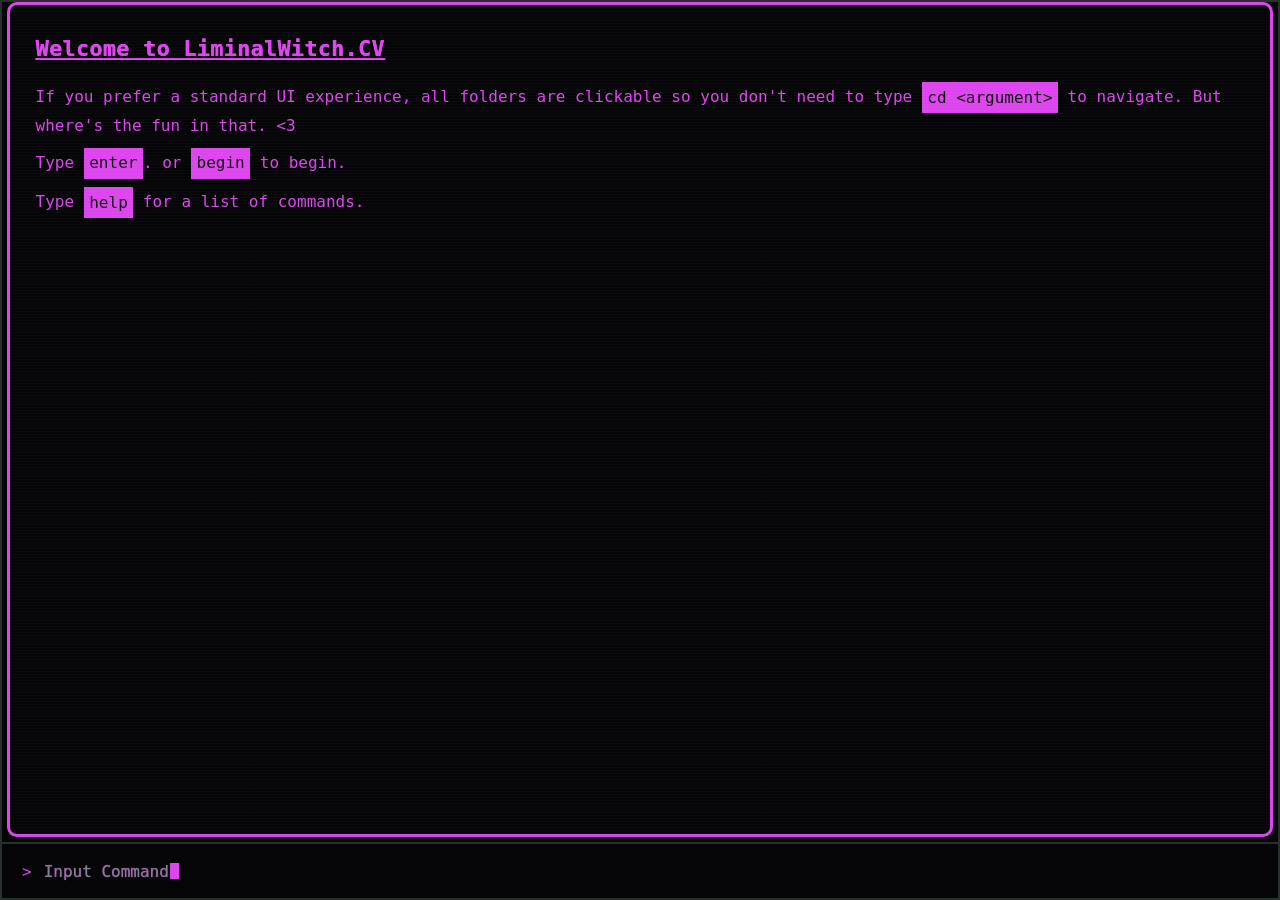
<file: index.html>
<!DOCTYPE html>
<html lang="en">
<head>
    <meta charset="UTF-8">
    <meta name="viewport" content="width=device-width, initial-scale=1.0">
    
    <!-- SEO -->
    <title>LiminalWitch.CV — Mordraga | VTuber & Developer</title>
    <meta name="description" content="Portfolio of Mordraga — liminal witch VTuber, indie developer, and builder of cursed things. Explore projects via terminal.">
    <link rel="canonical" href="https://liminalwitch.cv/">

    <!-- Open Graph -->
    <meta property="og:type" content="website">
    <meta property="og:url" content="https://liminalwitch.cv/">
    <meta property="og:title" content="LiminalWitch.CV — Mordraga">
    <meta property="og:description" content="Portfolio of Mordraga — liminal witch VTuber, indie developer, and builder of cursed things. Explore projects via terminal.">
    <meta property="og:image" content="https://liminalwitch.cv/og-image.png">

    <!-- Twitter Card -->
    <meta name="twitter:card" content="summary_large_image">
    <meta name="twitter:site" content="@Mordraga0">
    <meta name="twitter:title" content="LiminalWitch.CV — Mordraga">
    <meta name="twitter:description" content="Portfolio of Mordraga — liminal witch VTuber, indie developer, and builder of cursed things.">
    <meta name="twitter:image" content="https://liminalwitch.cv/og-image.png">

    <meta charset="UTF-8">
    <meta name="viewport" content="width=device-width, initial-scale=1.0">
    <meta name="description" content="A small portfolio site for the person behind the character Mordraga, a liminal witch VTuber archetype.">
    <link rel="stylesheet" href="styles/style.css?v=20260312-toaststack1">
    <link rel="preload" as="font" type="font/ttf" crossorigin
      href="https://raw.githubusercontent.com/Mordraga/BarazhadHost/main/Terminal/Modeseven-L3n5.ttf">
    <!-- Umami (uncomment and set your instance + website ID)
    <script defer src="https://umami.example.com/script.js" data-website-id="YOUR-WEBSITE-ID"></script>
    -->

</head>
<body>
    <main class="screen">
        <section id="terminalLog" class="terminalPage terminalLog" aria-live="polite">
            <h1>Welcome to LiminalWitch.CV</h1>
            <p>
                If you prefer a standard UI experience, all folders are
                clickable so you don't need to type <codeblock>cd &lt;argument&gt;</codeblock>
                to navigate. But where's the fun in that. &lt;3
            </p>
                
            <p>Type <codeblock data-command="enter">enter</codeblock>. or 
               <codeblock data-command="begin">begin</codeblock> to begin.
            </p>

            <p>Type <codeblock data-command="help">help</codeblock> for a list of commands.</p>
        </section>

        <div id="terminalPrompt" class="input-button-wrapper">
            <span class="sr-only">Input command</span>
            <span class="prompt">&gt;</span>
            <div id="inputShell" class="inputShell" role="textbox" aria-label="Input command" tabindex="0">
                <input id="keyboardCapture" class="keyboardCapture" type="text" inputmode="text" enterkeyhint="send" autocomplete="off" autocapitalize="none" autocorrect="off" spellcheck="false" aria-label="Keyboard input">
                <span id="promptText" class="promptText promptText--placeholder">Input Command</span>
                <span class="cursor" aria-hidden="true"></span>
            </div>
        </div>
    </main>

    <script type="module" src="scripts/app.js?v=20260312-commandfix2"></script>
</body>
</html>
</file>
<file: styles/style.css>
/* Terminal but make it witchy~ */

:root {
    --background: #0a0a0a;
    --panel: #050507;
    --accent: #dd46ee;
    --main-color: #dd46ee;
    --access-font: #101010;
    --muted: #7c828c;
    --token-bg: rgba(221, 70, 238, 0.2);
    --token-border: rgba(221, 70, 238, 0.4);
    --border: #27302d;
}

@font-face {
    font-family: "Modeseven-L3n5";
    src: url("https://raw.githubusercontent.com/Mordraga/BarazhadHost/main/Terminal/Modeseven-L3n5.ttf") format("truetype");
    font-display: swap;
}

* {
    box-sizing: border-box;
}

body {
    margin: 0;
    min-height: 100vh;
    height: 100vh;
    padding: 0;
    overflow: hidden;
    background: var(--background);
    color: var(--main-color);
    font-family: "Modeseven-L3n5", monospace;
    font-size: clamp(1rem, 1.1vw, 1.25rem);
}

.screen {
    width: 100%;
    min-height: 100vh;
    height: 100vh;
    border: 2px solid var(--border);
    background: var(--panel);
    display: grid;
    grid-template-rows: 1fr auto;
}

.terminalPage {
    position: relative;
    isolation: isolate;
    min-height: 0;
    padding: clamp(1rem, 2vw, 2rem);
    margin: 5px;
    border: var(--accent), solid;
    border-radius: 10px;
    line-height: 1.65;
    overflow-x: hidden;
    overflow-y: auto;
}

.terminalPage::before {
    content: "";
    position: absolute;
    inset: 0;
    pointer-events: none;
    z-index: 2;
    opacity: 0.14;
    background:
        repeating-linear-gradient(
            to bottom,
            rgba(255, 255, 255, 0.16) 0 1px,
            rgba(0, 0, 0, 0) 1px 3px
    );
    animation: scanlineDrift 10s linear infinite;
}

.terminalPage::after {
    content: "";
    position: absolute;
    inset: 0;
    pointer-events: none;
    z-index: 3;
    opacity: 0.18;
    background: linear-gradient(
        to bottom,
        rgba(221, 70, 238, 0) 0%,
        rgba(221, 70, 238, 0.22) 50%,
        rgba(221, 70, 238, 0) 100%
    );
    background-repeat: no-repeat;
    background-size: 100% 36%;
    background-position: 0 -160%;
    animation: crtSweep 7s linear infinite;
}

.terminalPage > * {
    position: relative;
    z-index: 1;
}

h1,
h2,
h3,
h4 {
    font-size: 1.25rem;
}

h1 {
    margin: 0 0 1rem;
    font-size: 1.35rem;
    text-decoration: underline;
    letter-spacing: 0.02em;
    text-shadow: 0.4px 0 currentColor;
}

p {
    margin: 0;
    max-width: 100ch;
    margin-top: 15px;
}

codeblock {
    display: inline-block;
    color: var(--access-font);
    background: var(--main-color);
    border: 1px solid var(--token-border);
    padding: 0.09em 0.28em;
    cursor: pointer;
    transition: transform 200ms ease, background-color 200ms ease;
}

codeblock:hover {
    transform: scale(1.08);
    background: #ff78ff;
}

.terminalLog {
    margin-top: 0;
}

.terminalLog p {
    margin: 0 0 0.5rem;
    max-width: none;
}

@keyframes terminalTyping {
    from {
        clip-path: inset(0 100% 0 0);
    }

    to {
        clip-path: inset(0 0 0 0);
    }
}

.terminalLog .terminalLine--typing {
    clip-path: inset(0 100% 0 0);
    animation: terminalTyping var(--typing-duration, 420ms) steps(var(--typing-steps, 24), end) forwards;
}

.terminalLog .echo {
    color: var(--muted);
}


.terminalToken {
    display: inline-block;
    font: inherit;
    color: var(--access-font);
    background: var(--main-color);
    border: 1px solid var(--token-border);
    padding: 0.05em 0.28em;
    margin: 0 0.12em;
    text-decoration: none;
    cursor: pointer;
    transition: transform 200ms ease, background-color 200ms ease;
}

.terminalToken:hover,
.terminalToken:focus-visible {
    background: #ff78ff;
    transform: scale(1.08);
    outline: none;
}

.terminalToken--path {
    appearance: none;
}

.toastStack {
    position: fixed;
    right: 1rem;
    bottom: 1rem;
    z-index: 40;
    width: min(32rem, calc(100vw - 2rem));
    display: flex;
    flex-direction: column;
    gap: 0.5rem;
    pointer-events: none;
}

.commandToast {
    width: 100%;
    border: 2px solid var(--token-border);
    background: rgba(5, 5, 7, 0.96);
    color: var(--main-color);
    padding: 0.9rem 1rem;
    box-shadow: 0 0 0 1px rgba(221, 70, 238, 0.15), 0 18px 30px rgba(0, 0, 0, 0.45);
    opacity: 0;
    transform: translateY(10px);
    transition: opacity 160ms ease, transform 160ms ease;
    pointer-events: auto;
}

.commandToast.is-visible {
    opacity: 1;
    transform: translateY(0);
}

.commandToast__message {
    margin: 0;
}

.redirectToast {
    position: fixed;
    right: 1rem;
    bottom: 1rem;
    z-index: 30;
    width: min(32rem, calc(100vw - 2rem));
    border: 2px solid var(--token-border);
    background: rgba(5, 5, 7, 0.96);
    color: var(--main-color);
    padding: 0.9rem 1rem;
    box-shadow: 0 0 0 1px rgba(221, 70, 238, 0.15), 0 18px 30px rgba(0, 0, 0, 0.45);
    opacity: 0;
    transform: translateY(10px);
    transition: opacity 160ms ease, transform 160ms ease;
}

.redirectToast.is-visible {
    opacity: 1;
    transform: translateY(0);
}

.redirectToast__message {
    margin: 0;
}

.redirectToast__destination {
    margin: 0.25rem 0 0.75rem;
    color: var(--muted);
}

.redirectToast__actions {
    display: flex;
    gap: 0.5rem;
}

.redirectToast__button {
    border: 1px solid var(--token-border);
    background: var(--main-color);
    color: var(--access-font);
    font: inherit;
    line-height: 1;
    padding: 0.35rem 0.6rem;
    cursor: pointer;
}

.redirectToast__button:hover,
.redirectToast__button:focus-visible {
    background: #ff78ff;
    outline: none;
}

.redirectToast__button--subtle {
    background: transparent;
    color: var(--main-color);
}

.redirectToast__button--subtle:hover,
.redirectToast__button--subtle:focus-visible {
    background: rgba(221, 70, 238, 0.2);
}

.input-button-wrapper {
    display: flex;
    align-items: center;
    gap: 0.75rem;
    min-height: 3.5rem;
    padding: 0.7rem 1.25rem;
    border-top: 2px solid var(--border);
}

.prompt {
    flex: 0 0 auto;
}

.inputShell {
    position: relative;
    display: inline-flex;
    align-items: center;
    gap: 0;
    min-width: 12ch;
    max-width: 86ch;
    width: 12ch;
    outline: none;
    cursor: text;
}

.inputShell.is-focused {
    text-shadow: 0 0 1px var(--accent);
}

.keyboardCapture {
    position: absolute;
    inset: 0;
    width: 100%;
    height: 100%;
    opacity: 0;
    pointer-events: auto;
    border: 0;
    padding: 0;
    margin: 0;
    background: transparent;
    color: transparent;
    caret-color: transparent;
    font: inherit;
    z-index: 1;
    appearance: none;
    -webkit-appearance: none;
    -webkit-text-fill-color: transparent;
}

.promptText,
.cursor {
    position: relative;
    z-index: 2;
    pointer-events: none;
}

.promptText {
    color: var(--main-color);
    white-space: pre;
}

.promptText--placeholder {
    color: var(--muted);
}

.cursor {
    display: inline-block;
    flex: 0 0 auto;
    width: 0.62em;
    height: 1em;
    margin-left: 0.04em;
    background: var(--accent);
    vertical-align: -0.12em;
    opacity: 1;
    animation: blink 1s step-end infinite;
}

@keyframes blink {
    0%,
    49% {
        opacity: 1;
    }

    50%,
    100% {
        opacity: 0;
    }
}

@keyframes scanlineDrift {
    from {
        background-position: 0 0;
    }

    to {
        background-position: 0 6px;
    }
}

@keyframes crtSweep {
    from {
        background-position: 0 -160%;
    }

    to {
        background-position: 0 160%;
    }
}

.sr-only {
    position: absolute;
    width: 1px;
    height: 1px;
    padding: 0;
    margin: -1px;
    overflow: hidden;
    clip: rect(0, 0, 0, 0);
    white-space: nowrap;
    border: 0;
}

@media (max-width: 768px) {
    body {
        font-size: 0.92rem;
    }

    .terminalPage {
        padding: 0.75rem;
        line-height: 1.5;
    }

    .terminalLog p {
        margin: 0 0 0.42rem;
    }

    .input-button-wrapper {
        min-height: 3.1rem;
        padding: 0.5rem 0.75rem;
    }

    .inputShell {
        min-width: 10ch;
        max-width: 74ch;
    }

    .toastStack {
        right: 0.6rem;
        bottom: 0.6rem;
        width: calc(100vw - 1.2rem);
    }

    .redirectToast {
        right: 0.6rem;
        bottom: 0.6rem;
        width: calc(100vw - 1.2rem);
    }
}
</file>
